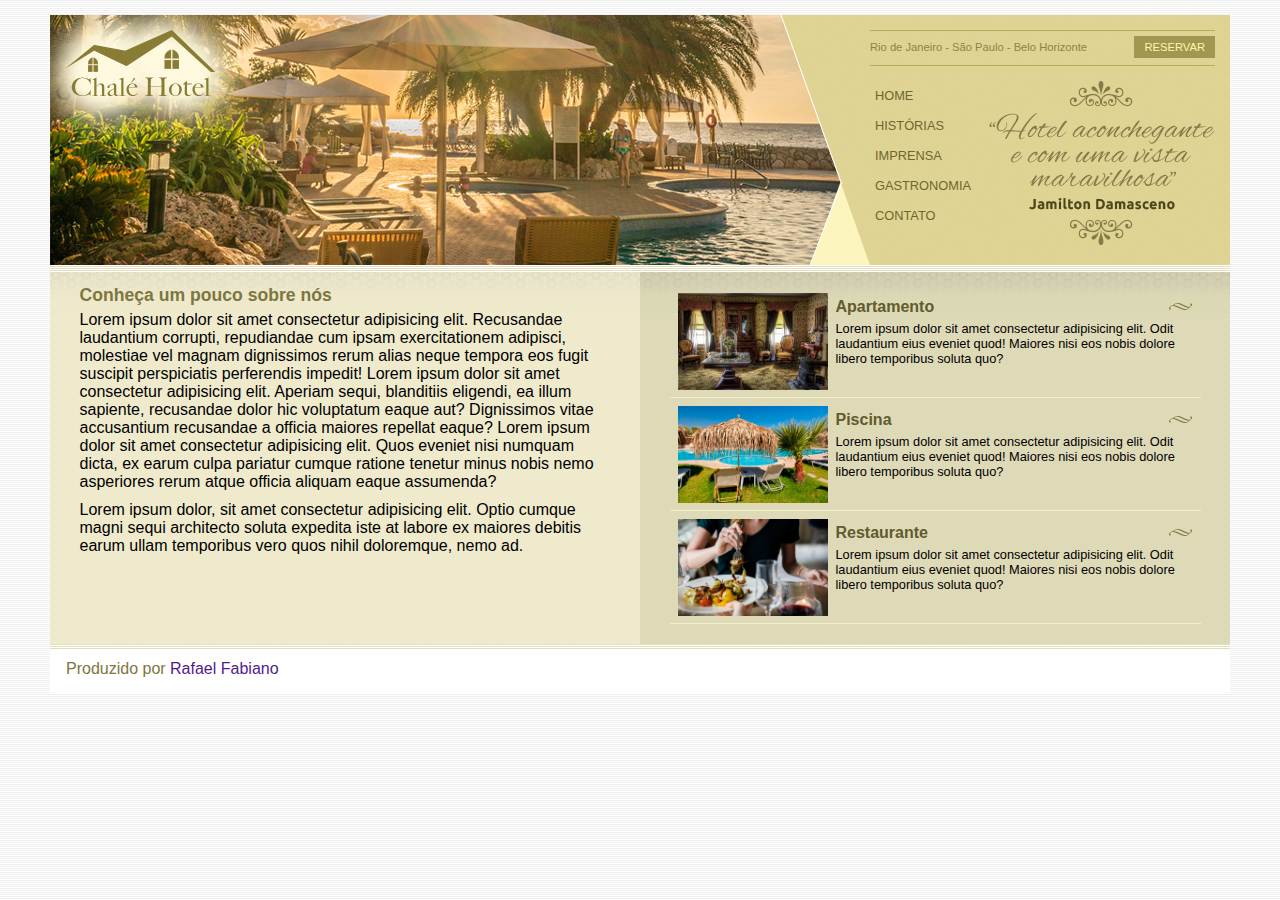
<file: index.html>
<!DOCTYPE html>
<html lang=pt-br>
<head>
    <meta charset="UTF-8">
    <meta name="viewport" content="width=device-width, initial-scale=1.0">
    <title>Document</title>
    <link rel="stylesheet" href="css/style.css">
</head>
<body>

    <div id="container"><!-- inicio container-->
        <div id="topo"><!--inicio topo-->

            <div id="area-logo">
                <h1 class="logo">
                    <a href="">Chalé Hotel</a>
                </h1>
            </div>
            <div id="area-menu"> 
                <div id="conteudo-menu">
                    <div id="menu-locais">
                        <span class="locais">
                            Rio de Janeiro - São Paulo - Belo Horizonte
                        </span>
                        <a class="reserva" href="">Reservar</a>
                        <div style="clear: both;"></div>
                    </div>

                    <div id="menu"><!--Inicio menu -->
                        <ul id="navegacao">
                            <li><a href="index.html">Home</a></li>
                            <li><a href="">Histórias</a></li>
                            <li><a href="">Imprensa</a></li>
                            <li><a href="">Gastronomia</a></li>
                            <li><a href="">Contato</a></li>
                        </ul>

                        <img class="depoimento" src="imagens/depoimento.png">
                    </div><!-- FIm menu lateral -->
                
                </div>
            </div>

        </div><!-- fim topo -->

        <div id="area-principal"><!-- Inicio Area Pricipal -->
            <div class="conteudo">
                <h2>
                    Conheça um pouco sobre nós
                </h2>
                <p>
                    Lorem ipsum dolor sit amet consectetur adipisicing elit. Recusandae laudantium corrupti, repudiandae cum ipsam exercitationem adipisci, molestiae vel magnam dignissimos rerum alias neque tempora eos fugit suscipit perspiciatis perferendis impedit! Lorem ipsum dolor sit amet consectetur adipisicing elit. Aperiam sequi, blanditiis eligendi, ea illum sapiente, recusandae dolor hic voluptatum eaque aut? Dignissimos vitae accusantium recusandae a officia maiores repellat eaque? Lorem ipsum dolor sit amet consectetur adipisicing elit. Quos eveniet nisi numquam dicta, ex earum culpa pariatur cumque ratione tenetur minus nobis nemo asperiores rerum atque officia aliquam eaque assumenda?
                </p>
                <p>
                    Lorem ipsum dolor, sit amet consectetur adipisicing elit. Optio cumque magni sequi architecto soluta expedita iste at labore ex maiores debitis earum ullam temporibus vero quos nihil doloremque, nemo ad.
                </p>
            </div>
        </div><!-- Fim Area Principal -->
        
        <div id="area-lateral"><!-- Inicio Area Lateral -->
            <div class="conteudo">
                <ul id="beneficios">
                    <li>
                        <a href="">
                            <img src="imagens/apartamento.jpg" width="150"
                            alt="apartamento">
                            <h3>Apartamento</h3>
                            <p>Lorem ipsum dolor sit amet consectetur adipisicing elit. Odit laudantium eius eveniet quod! Maiores nisi eos nobis dolore libero temporibus soluta quo?</p>
                        </a>
                    </li>
                    <li>
                        <a href="">
                            <img src="imagens/piscina.jpg" width="150"
                            alt="piscina">
                            <h3>Piscina</h3>
                            <p>Lorem ipsum dolor sit amet consectetur adipisicing elit. Odit laudantium eius eveniet quod! Maiores nisi eos nobis dolore libero temporibus soluta quo?</p>
                        </a>
                    </li>
                    <li>
                        <a href="">
                            <img src="imagens/restaurante.jpg" width="150"
                            alt="restaurante">
                            <h3>Restaurante</h3>
                            <p>Lorem ipsum dolor sit amet consectetur adipisicing elit. Odit laudantium eius eveniet quod! Maiores nisi eos nobis dolore libero temporibus soluta quo?</p>
                        </a>
                    </li>
                </ul>
            </div>
        </div><!-- Fim Area Lateral -->

        <div id="rodape">
            <span>
                Produzido por <a href="">Rafael Fabiano</a>
            </span>
        </div>

    </div><!-- fim container -->
    
</body>
</html>
</file>
<file: css/style.css>
a {
    text-decoration: none;
}
ul {
    list-style: none;
}
* {
    margin: 0;
    padding: 0;
}

h2{
    color: #7d7640;
    font-size: 1.1em;
    padding: 5px 0px;
}

p{
    font-size: 1em;
    margin-bottom: 10px;
}


/* Estrutura site */


body {
    font-family:  Helvetica, "Trebuchet MS", sans-serif;
    background: #fff url(../imagens/bg.png);
    margin: 15px;
}

#container {
    background: #ede9cc url(../imagens/bg-container.png) top center repeat-y;
    margin: 0 auto;
    min-width: 740px;
    max-width: 1180px;
}

#topo {
    position: relative;
    background: #dbcd87;
    height: 15.4em;
    min-height: 250px;
} 

#area-logo {
    position: absolute;
    background: url(../imagens/topo-imagem-principal.png) no-repeat;
    width: 100%;
    height: 250px;
    top: 0;
    left: 0;
    z-index: 1;
}

.logo a {
    position: absolute;
    top: 15px;
    left: 15px;
    z-index: 3;
    background: url(../imagens/logo.png) no-repeat;
    width: 151px;
    height: 66px;
    text-indent: -9000px;
}

#area-menu {
    position: absolute;
    top: 0;
    right: 0;
    background: url(../imagens/topo-imagem-lateral.png);
    width: 450px;
    height: 250px;
    z-index: 2;
}

#conteudo-menu {
    margin-left: 90px;
    margin-right: 15px;
    padding-top: 15px;
}

#menu-locais {
    border-bottom: 1px solid #b5ab56;
    border-top: 1px solid #b5ab56;
    padding-top: 5px;
    padding-bottom: 5px;
    font-size: 0.7em;
    color: #8b8448;
}

#menu-locais .locais {
    float: left;
    line-height: 2.1em;
}

a.reserva {
    text-transform: uppercase;
    background: #a29750;
    color: #fff5b0;
    padding: 5px 10px;
    float: right;
}

/* Barra de navegação vertical */

#menu {
    margin-top: 15px;
}


ul#navegacao {
    float: left;
}

ul#navegacao a {
    text-transform: uppercase;
    font-size: 0.8em;
    padding: 5px;
    color: #6e672c;
    line-height: 30px;
}

ul#navegacao a:hover {
    background: #fdf6be;
}

.depoimento {
    width: 226px;
    height: 164px;
    float: right;
}

/*          Area de Conteudo         */

#area-principal {
    float: left;
    width: 50%;
    background: url(../imagens/bg-area-principal.png) top left repeat-x;
    padding: 15px 0px;
}

#area-lateral {
    float: right;
    width: 50%;
    background: url(../imagens/bg-area-lateral.png) top left repeat-x;
    padding: 20px 0px;
}

.conteudo {
    margin: 0 auto;
    width: 90%;   
}

/* Formatacao da area lateral*/

#beneficios li {
    padding: 8px;
    border-bottom: 1px solid #f3efcb;
    height: 6em;
}

#beneficios li a img {
    float: left;
    margin-right: 8px;
}


#beneficios li a p{
    color: #000000;
    font-size: 0.8em;
}

#beneficios li a h3 {
    font-size: 1em;
    color: #615b2d;
    padding: 5px 0;
    background: url(../imagens/ornamento.png) no-repeat center right;
}

#beneficios li:hover{
    background: #f6f3d6;
    cursor: pointer;
}

/* Rodape */

#rodape {
    clear: both;
    padding: 16px;
    background: #fff url(../imagens/bg-rodape.png) repeat-x top;
    color: #7d7640;
}
</file>
